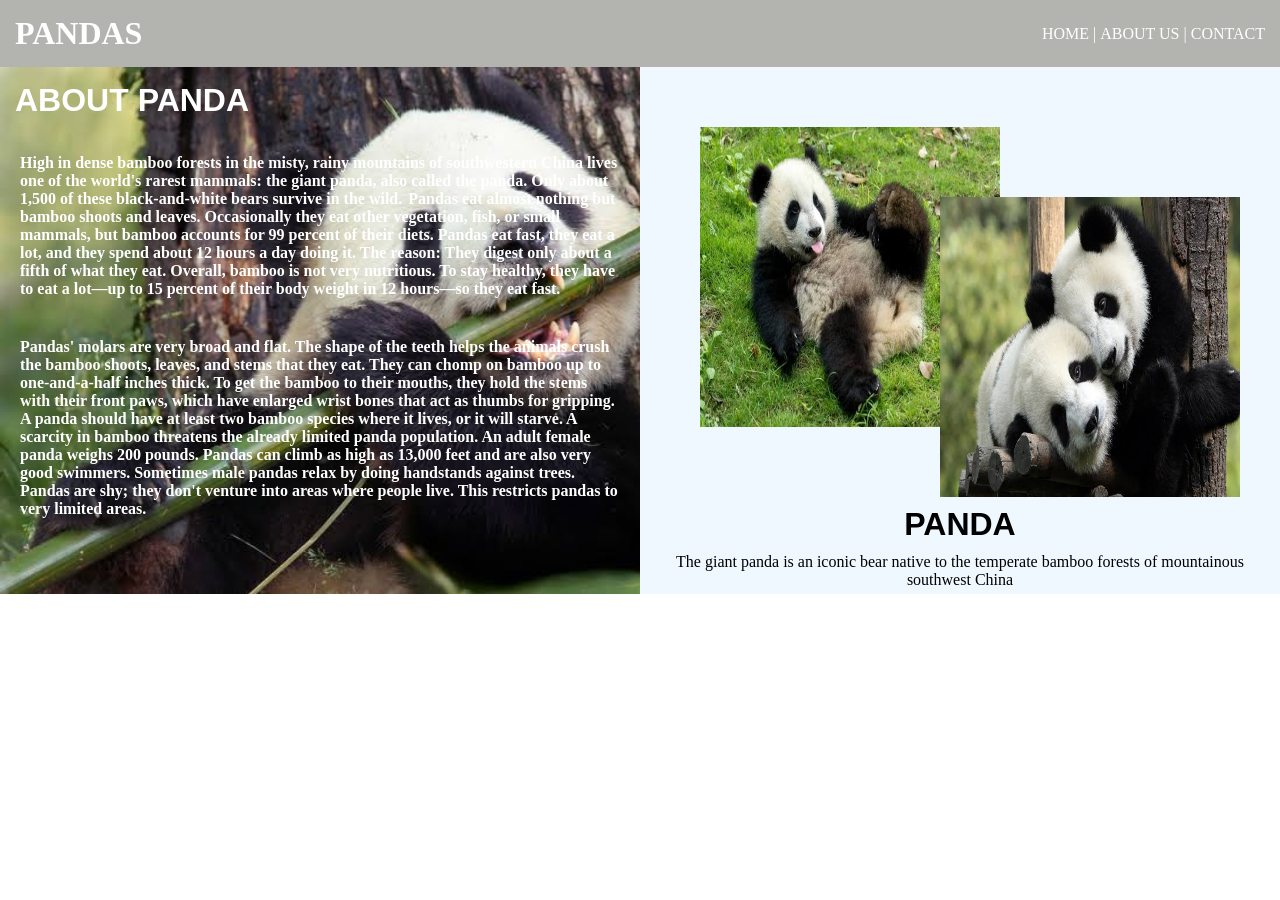
<file: Project_3/index.html>
<!DOCTYPE html>
<html lang="en">

<head>
    <meta charset="utf-8">
    <meta name="viewport" content="width=device-width, initial-scale=1.0">
    <title>PANDA</title>
    <link rel="stylesheet" href="index.css">
</head>

<body>

    <div class="header">
        <h1>PANDAS</h1>
        <ul>
            <li>HOME |</li>
            <li>ABOUT US |</li>
            <li>CONTACT</li>
        </ul>
    </div>

    <div class="divcontainer">
        <div class="leftdiv">
            <h1>ABOUT PANDA</h1>
            <b><p>High in dense bamboo forests in the misty, rainy mountains of southwestern China lives one of the world's
                rarest mammals: the giant panda, also called the panda. Only about 1,500 of these black-and-white bears
                survive in the wild. 

                Pandas eat almost nothing but bamboo shoots and leaves. Occasionally they eat other vegetation, fish, or
                small mammals, but bamboo accounts for 99 percent of their diets.

                Pandas eat fast, they eat a lot, and they spend about 12 hours a day doing it. The reason: They digest
                only about a fifth of what they eat. Overall, bamboo is not very nutritious. To stay healthy, they have
                to eat a lot—up to 15 percent of their body weight in 12 hours—so they eat fast. </p>

            <p>
                Pandas' molars are very broad and flat. The shape of the teeth helps the animals crush the bamboo
                shoots, leaves, and stems that they eat. They can chomp on bamboo up to one-and-a-half inches thick.

                To get the bamboo to their mouths, they hold the stems with their front paws, which have enlarged wrist
                bones that act as thumbs for gripping. A panda should have at least two bamboo species where it lives,
                or it will starve.  A scarcity in bamboo threatens the already limited panda population.

                An adult female panda weighs 200 pounds. Pandas can climb as high as 13,000 feet and are also very good
                swimmers. Sometimes male pandas relax by doing handstands against trees.

                Pandas are shy; they don't venture into areas where people live. This restricts pandas to very limited
                areas.
            </p></b>
        </div>

        <div class="rightdiv">
            <div class="imagediv">
            <div class="img1">
                <img src="panda1.jfif" alt="panda image">
            </div>

            <div class="img2">
                <img src="panda2.jfif" alt="panda image">
           </div>
           </div>
           <div class="text">           
            <h1>PANDA</h1>
           <p>The giant panda is an iconic bear native to the temperate bamboo forests of mountainous southwest China</p>
        </div>
        </div>
    </div>

</body>

</html>
</file>
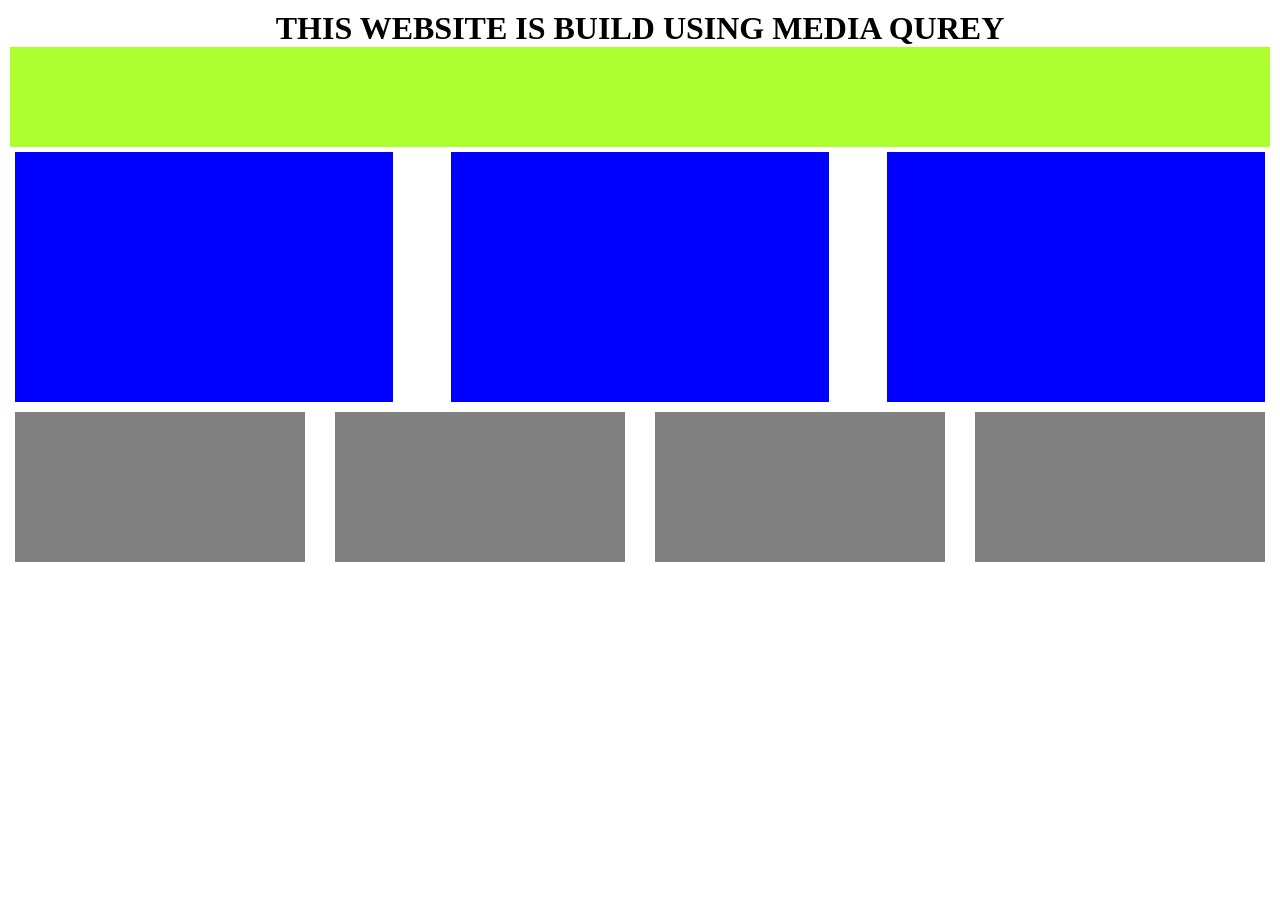
<file: Project_4/index.html>
<!DOCTYPE <!DOCTYPE html>
<html>
    <head>
        <meta charset="utf-8">
        <meta http-equiv="X-UA-Compatible" content="IE=edge">
        <title>Media qurey</title>
        <meta name="description" content="">
        <meta name="viewport" content="width=device-width, initial-scale=1">
        <link rel="stylesheet" href="index.css">
    </head>
    <body>
        <div class="container">

            <h1 style="text-align: center;"> THIS WEBSITE IS BUILD USING MEDIA QUREY</h1>

        <div class="green">

        </div>

        <div class="blue">
            <div class="one"></div>
            <div class="two"></div>
            <div class="three"></div>
        </div>

        <div class="grey">
            <div class="one"></div>
            <div class="two"></div>
            <div class="three"></div>
            <div class="four"></div>
        </div>

        </div>
    </body>
</html>
</file>
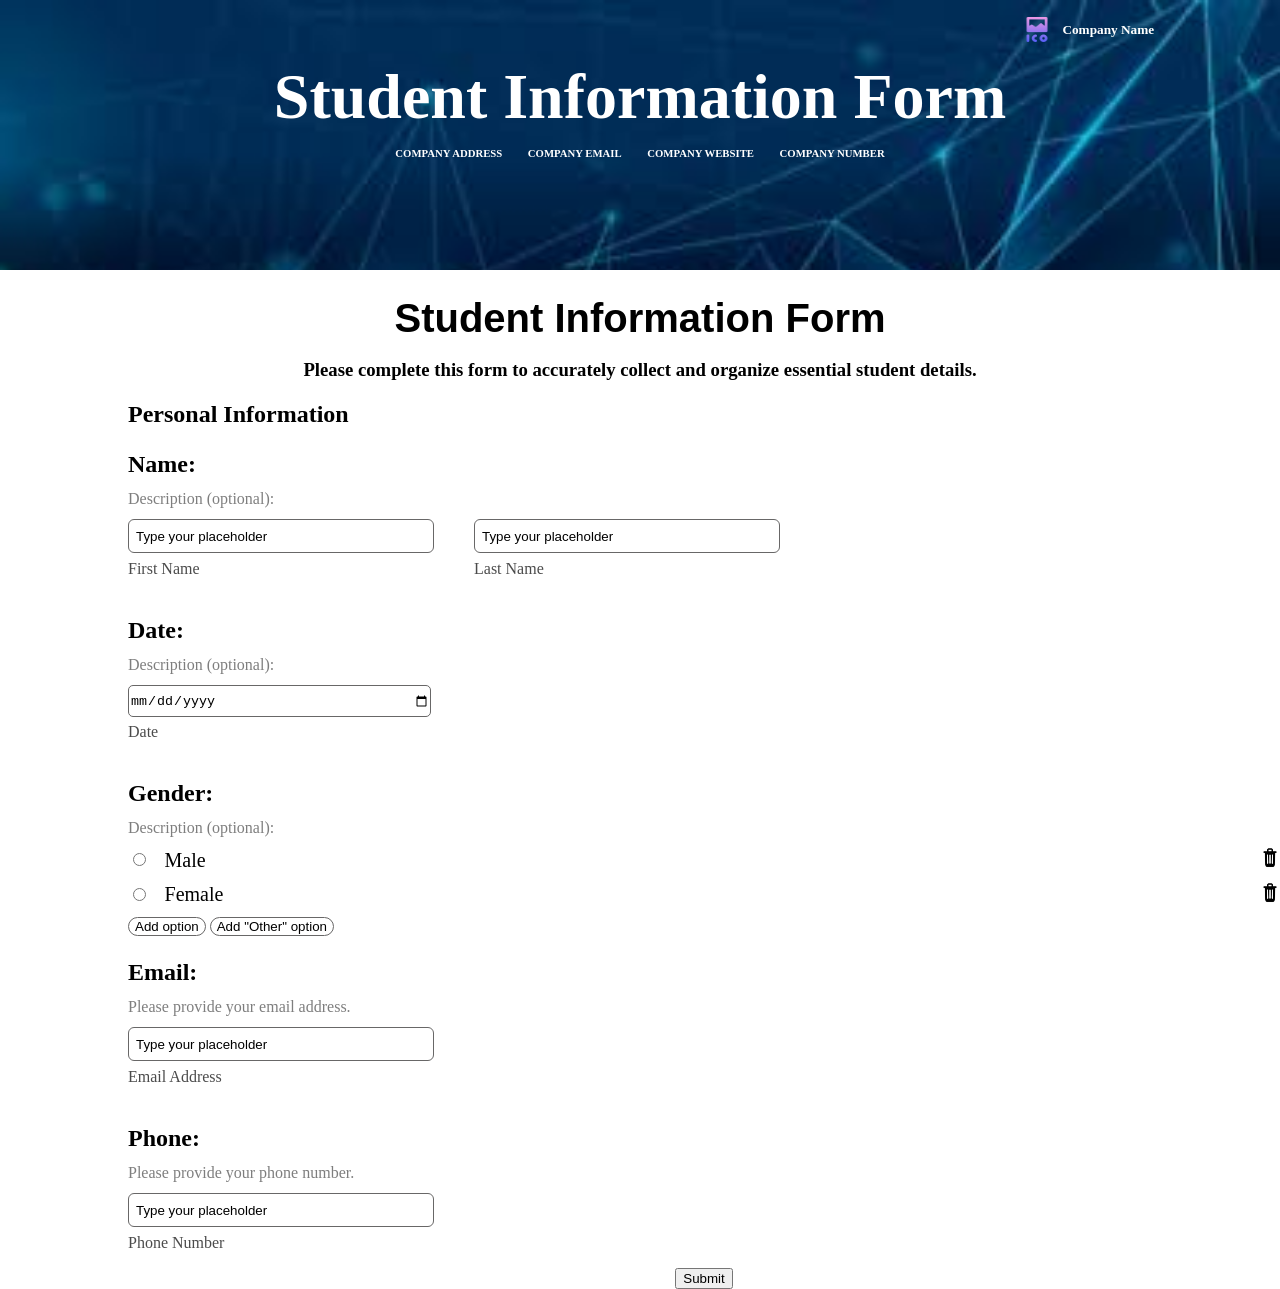
<file: Sample_project_1.html>
<!DOCTYPE html>
<html lang="en">
    <head>
        <meta charset="UTF-8">
        <meta name="viewport" content="width=device-width, initial-scale=1.0">
        <title>Sample Project 1</title>
        <link rel="stylesheet" href="Sample_project_1.css">
    </head>
    <body>
        <div id="header">
        <div id="headerleft">
            <img src="image1.png" alt="company logo" id="companylogo">
            <h5 id="companyname">Company Name</h5>
        </div>
        <section id="headertext">
                <h1 id="headertext">Student Information Form</h1>
            </section>
        <section id="navtext">
            <h6 id="subnavtext">COMPANY ADDRESS</h6>
            <h6 id="subnavtext">COMPANY EMAIL</h6>
            <h6 id="subnavtext">COMPANY WEBSITE</h6>
            <h6 id="subnavtext">COMPANY NUMBER</h6>
        </section>
        </div>

        <div id="main">
            <section>
            <h1 id="toptext">Student Information Form</h1>
            <h3>Please complete this form to accurately collect and organize essential student details.</h3>
            </section>
            <section id="form">
                <h1 id="text1">Personal Information</h1>
                
                <form action="">
                    <h2 id="text2"><label for="name" >Name:</label></h2> 
                    <p id="description">Description (optional):</p>

                    <div id="input">
                        <section>
                            <input type="text" id="name" name="name" placeholder="Type your placeholder">
                            <p class="subname">First Name</p>
                        </section>

                        <section>
                            <input type="text" id="name" name="name" placeholder="Type your placeholder">
                            <p class="subname">Last Name</p>
                        </section>
                    </div>

                    <h2 id="text2"><label for="date" >Date:</label></h2> 
                    <p id="description">Description (optional):</p>

                    <div id="input">
                        <section>
                            <input type="date" id="date" name="date" placeholder="Type your placeholder">
                            <p class="subname">Date</p>
                        </section>
                    </div>

                    <h2 id="text2"><label for="gender" >Gender:</label></h2>
                    <p id="description">Description (optional):</p>

                    <div>
                        <section class="gender">
                        <input type="radio" name="gender">
                        <label for="male" class="gentext">Male</label>
                        <img src="trashbin.png" alt="trashbin" class="trashbin">
                        </section>
                        <section class="gender">
                        <input type="radio" name="gender">
                        <label for="female" class="gentext">Female</label>
                        <img src="trashbin.png" alt="trashbin" class="trashbin">
                        </section>

                        <section>
                            <button class="add-option">Add option</button>
                            <button class="add-option">Add "Other" option</button>
                        </section>
                    </div>

                    <h2 id="text2"><label for="email" >Email:</label></h2>
                    <p id="description">Please provide your email address.</p>

                    <div id="input">
                        <section>
                            <input type="email" id="name" name="email" placeholder="Type your placeholder">
                            <p class="subname">Email Address</p>
                        </section>
                    </div>

                    <h2 id="text2"><label for="phone" >Phone:</label></h2>
                    <p id="description">Please provide your phone number.</p>

                    <div id="input">
                        <section>
                            <input type="tel" id="name" name="phone" placeholder="Type your placeholder">
                            <p class="subname">Phone Number</p>
                        </section>
                    </div>

                    <section style="text-align: center;">
                    <button type="submit" id="submit" onclick="alert('Form submitted!')">Submit</button>
                    </section>
                </form>
            </section>
        </div>
    </body>
</html>
</file>
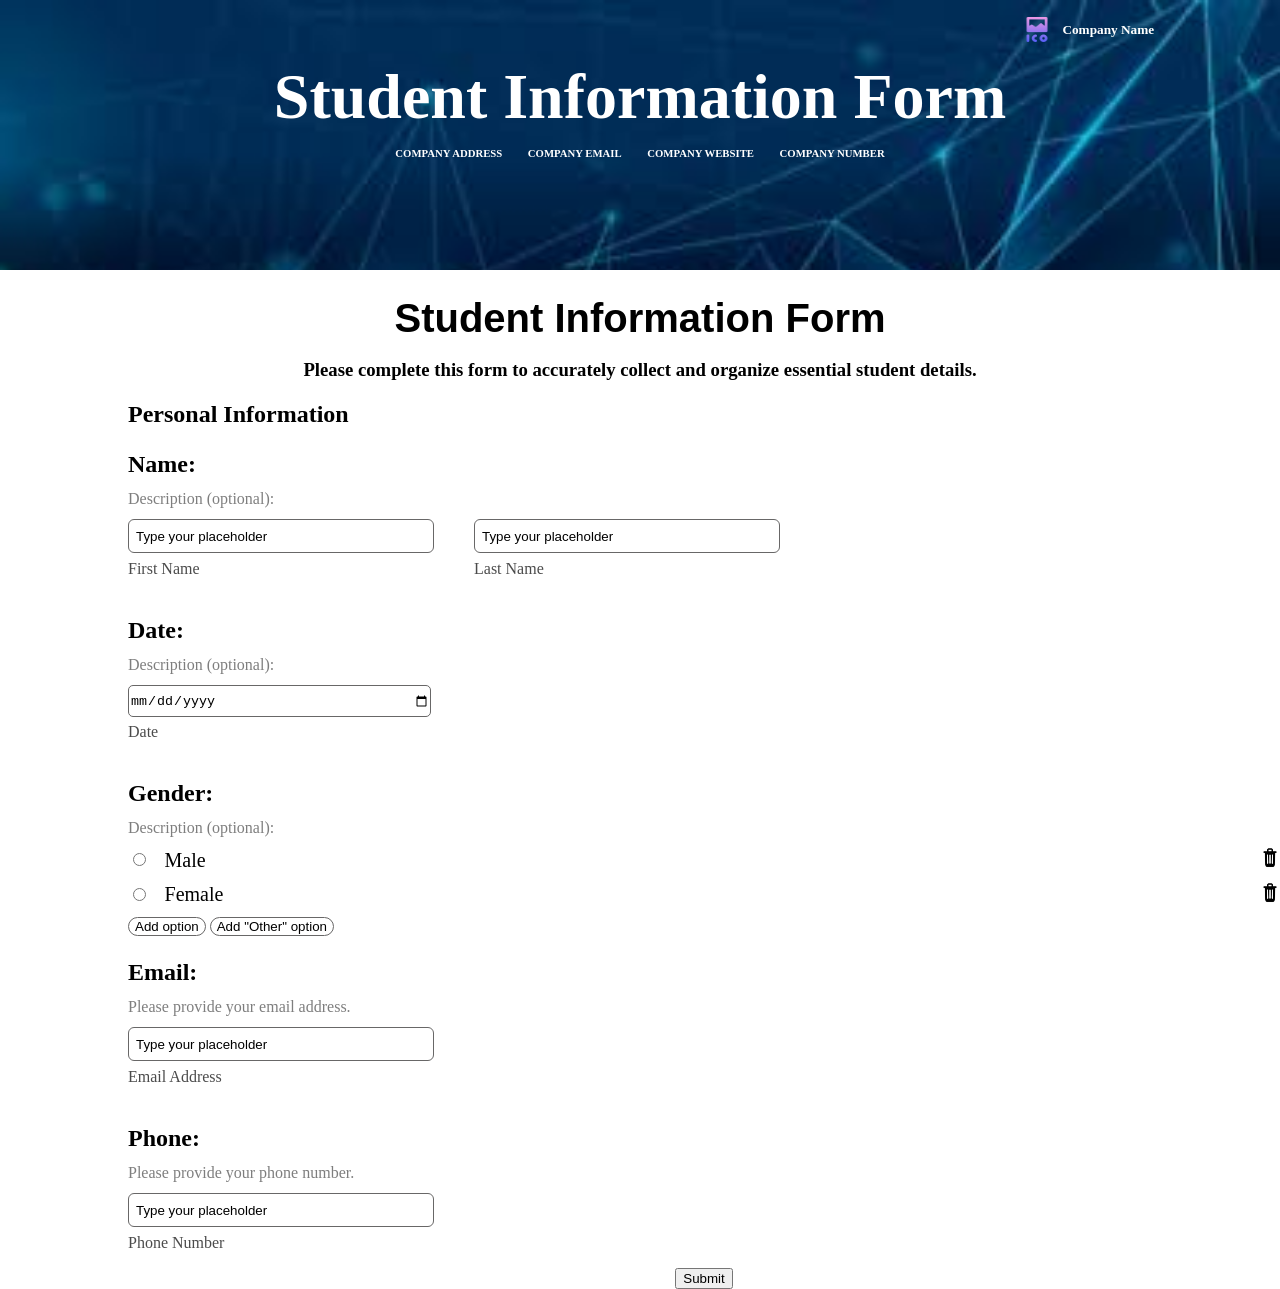
<file: Project_!/Sample_project_1.html>
<!DOCTYPE html>
<html lang="en">
    <head>
        <meta charset="utf-8">
        <meta name="viewport" content="width=device-width, initial-scale=1.0">
        <title>Sample Project 1</title>
        <link rel="stylesheet" href="Sample_project_1.css">
    </head>
    <body>
        <div id="header">
        <div id="headerleft">
            <img src="image1.png" alt="company logo" id="companylogo">
            <h5 id="companyname">Company Name</h5>
        </div>
        <section id="headertext">
                <h1 id="headertext">Student Information Form</h1>
            </section>
        <section id="navtext">
            <h6 id="subnavtext">COMPANY ADDRESS</h6>
            <h6 id="subnavtext">COMPANY EMAIL</h6>
            <h6 id="subnavtext">COMPANY WEBSITE</h6>
            <h6 id="subnavtext">COMPANY NUMBER</h6>
        </section>
        </div>

        <div id="main">
            <section>
            <h1 id="toptext">Student Information Form</h1>
            <h3>Please complete this form to accurately collect and organize essential student details.</h3>
            </section>
            <section id="form">
                <h1 id="text1">Personal Information</h1>
                
                <form action="">
                    <h2 id="text2"><label for="name" >Name:</label></h2> 
                    <p id="description">Description (optional):</p>

                    <div id="input">
                        <section>
                            <input type="text" id="name" name="name" placeholder="Type your placeholder">
                            <p class="subname">First Name</p>
                        </section>

                        <section>
                            <input type="text" id="name" name="name" placeholder="Type your placeholder">
                            <p class="subname">Last Name</p>
                        </section>
                    </div>

                    <h2 id="text2"><label for="date" >Date:</label></h2> 
                    <p id="description">Description (optional):</p>

                    <div id="input">
                        <section>
                            <input type="date" id="date" name="date" placeholder="Type your placeholder">
                            <p class="subname">Date</p>
                        </section>
                    </div>

                    <h2 id="text2"><label for="gender" >Gender:</label></h2>
                    <p id="description">Description (optional):</p>

                    <div>
                        <section class="gender">
                        <input type="radio" name="gender">
                        <label for="male" class="gentext">Male</label>
                        <img src="trashbin.png" alt="trashbin" class="trashbin">
                        </section>
                        <section class="gender">
                        <input type="radio" name="gender">
                        <label for="female" class="gentext">Female</label>
                        <img src="trashbin.png" alt="trashbin" class="trashbin">
                        </section>

                        <section>
                            <button class="add-option">Add option</button>
                            <button class="add-option">Add "Other" option</button>
                        </section>
                    </div>

                    <h2 id="text2"><label for="email" >Email:</label></h2>
                    <p id="description">Please provide your email address.</p>

                    <div id="input">
                        <section>
                            <input type="email" id="name" name="email" placeholder="Type your placeholder">
                            <p class="subname">Email Address</p>
                        </section>
                    </div>

                    <h2 id="text2"><label for="phone" >Phone:</label></h2>
                    <p id="description">Please provide your phone number.</p>

                    <div id="input">
                        <section>
                            <input type="tel" id="name" name="phone" placeholder="Type your placeholder">
                            <p class="subname">Phone Number</p>
                        </section>
                    </div>

                    <section style="text-align: center;">
                    <button type="submit" id="submit" onclick="alert('Form submitted!')">Submit</button>
                    </section>
                </form>
            </section>
        </div>
    </body>
</html>
</file>
<file: Project_3/index.css>
*{
    margin: 0%;
    padding: 0%;
}

ul,li{
    display: inline;
    cursor: pointer;
}

li:hover{
    color: black;
}

ul{
    margin-top: 10px;
}

.header{
    display: flex;
    background-color: rgb(179, 180, 175);
    padding: 15px;
    justify-content: space-between;
    color: white;
}

.divcontainer{
    display: flex;
}

.leftdiv,.rightdiv{
    width: 50%;
}

.divcontainer h1{
    padding: 15px;
    font-family:Verdana, Geneva, Tahoma, sans-serif;
}

.divcontainer p{
    padding: 20px;
}

.leftdiv{
    background-image: url(panda.jfif);
    background-repeat: no-repeat;
    background-size: cover;
    color: white;
}

.leftdiv:hover{
    opacity: 1;
}

.img1 img,.img2 img{
    position: relative;
    width: 300px;
    height: 300px;
}

.rightdiv{
    background-color: aliceblue;
}

.imagediv{
    display: flex;
    padding: 30px;
}

.img1 img{
    top: 30px;
    left: 30px;
    z-index: 1;
}

.img2 img{
    top: 100px;
    right: 30px;
    z-index: 2;
}

.text{
    text-align: center;
    margin:0%;
    padding: 0%;
    margin-top: 70px;
}

.text h1,.text p{
    padding: 5px;
}
</file>
<file: Project_4/index.css>
*{
    margin: 0%;
    padding: 0%;
}

.container{
    padding: 10px;
}

.green{
    width: 100%;
    height: 100px;
    background-color: greenyellow;
}

.blue{
    display: flex;
    justify-content: space-between;
}

.blue .one,.blue .two,.blue .three{
    width: 30%;
    height: 250px;
    background-color: blue;
    margin: 5px;
}

.grey{
    display: flex;
    flex-wrap: wrap;
    justify-content: space-between;
}

.grey div{
    flex-basis: 23%;
    height: 150px;
    background-color: gray;
    margin: 5px;
}

@media screen and (min-width :600px) and (max-width :1000px) {

    h1{
        font-size: 20px;
    }

    .blue{
        display: block;
    }

    .blue .one,.blue .two,.blue .three{
        width: 100%;
        height: 50px;
        margin: 2px;
    }

    .grey div{
        flex-basis: 48%;
        height: 100px;
    }
}

@media screen and (max-width : 600px) {

    h1{
        font-size: 20px;
    }

    .blue{
        display: block;
    }

    .blue .one,.blue .two,.blue .three{
        width: 100%;
        height: 75px;
        margin: 1px;
    }

    .grey .four{
        margin: 0%;
        padding: 0%;
        width: 100%;
        margin: 2px;
    }

    .grey{
        display: block;
    }
    .grey .one,.grey .two,.grey .three{
        display: none;
    }
}
</file>
<file: Sample_project_1.css>
body{
    margin: 0%;
    padding: 0%;
}

#header{
    background-image: url(image2.jfif);
    background-size: cover;
    height: 30vh;
    margin: 0%;
    padding: 0%;
}

#headerleft{
    display: flex;
}

#companylogo{
    margin-top: 1.3%;
    margin-left: 80%;
    width: 2%;
    height: 2%;
}

#companyname{
    padding-left: 1%;
    color: white;
}

#headertext{
    font-size: 200%;
    text-align: center;
    margin: 0%;
    color: white;
}

#navtext{
    display: flex;
    justify-content: center;
}

#subnavtext{
    margin: 0%;
    color: white;
    margin: 1%;
}

#main{
    /* background-color: blue; */
    margin-top: 2%;
    padding: 0%;
    text-align: center;
}

#toptext{
    margin:0%;
    font-size: 250%;
    color: black;
    font-family: Arial, Helvetica, sans-serif;
}

#form{
    text-align: left;
    margin-left: 10%;
}

#description{
    opacity: 0.5;
    margin-top: 1%;
    margin-bottom: 1%;
}

#text2{
    margin: 0%;
    margin-top: 2%;
}

#input{
    display: flex;
}

#name{
    margin-right: 40px;
    height: 30px;
    width: 300px;
    border-radius: 6px;
    border: 0.5px solid rgb(104, 103, 103);
}

::placeholder{
    color: rgb(0, 0, 0);
    opacity: 1;
    padding-left: 5px;
}   

.subname{
    color: rgb(0, 0, 0);
    opacity: 0.7;
    margin-top: 2%;
}

#date{
    width: 300px;
    height: 30px;
    border-radius: 5px;
    border: 0.5px solid rgb(104, 103, 103);
}

.gentext{
    font-size: 20px;
    padding: 1%;
}

.gender{
    margin-top: 1%;
    margin-bottom: 1%;
}   

.trashbin{
    width:20px;
    height:20px;
    float: right;
}

.add-option{
    border-radius: 20px;
    border: 1px solid rgb(104, 103, 103);
    background-color: rgb(255, 255, 255);
}

#submit{
    align-items: center;
}
</file>
<file: Project_!/Sample_project_1.css>
body{
    margin: 0%;
    padding: 0%;
}

#header{
    background-image: url(image2.jfif);
    background-size: cover;
    height: 30vh;
    margin: 0%;
    padding: 0%;
}

#headerleft{
    display: flex;
}

#companylogo{
    margin-top: 1.3%;
    margin-left: 80%;
    width: 2%;
    height: 2%;
}

#companyname{
    padding-left: 1%;
    color: white;
}

#headertext{
    font-size: 200%;
    text-align: center;
    margin: 0%;
    color: white;
}

#navtext{
    display: flex;
    justify-content: center;
}

#subnavtext{
    margin: 0%;
    color: white;
    margin: 1%;
}

#main{
    /* background-color: blue; */
    margin-top: 2%;
    padding: 0%;
    text-align: center;
}

#toptext{
    margin:0%;
    font-size: 250%;
    color: black;
    font-family: Arial, Helvetica, sans-serif;
}

#form{
    text-align: left;
    margin-left: 10%;
}

#description{
    opacity: 0.5;
    margin-top: 1%;
    margin-bottom: 1%;
}

#text2{
    margin: 0%;
    margin-top: 2%;
}

#input{
    display: flex;
}

#name{
    margin-right: 40px;
    height: 30px;
    width: 300px;
    border-radius: 6px;
    border: 0.5px solid rgb(104, 103, 103);
}

::placeholder{
    color: rgb(0, 0, 0);
    opacity: 1;
    padding-left: 5px;
}   

.subname{
    color: rgb(0, 0, 0);
    opacity: 0.7;
    margin-top: 2%;
}

#date{
    width: 300px;
    height: 30px;
    border-radius: 5px;
    border: 0.5px solid rgb(104, 103, 103);
}

.gentext{
    font-size: 20px;
    padding: 1%;
}

.gender{
    margin-top: 1%;
    margin-bottom: 1%;
}   

.trashbin{
    width:20px;
    height:20px;
    float: right;
}

.add-option{
    border-radius: 20px;
    border: 1px solid rgb(104, 103, 103);
    background-color: rgb(255, 255, 255);
}

#submit{
    align-items: center;
}
</file>
